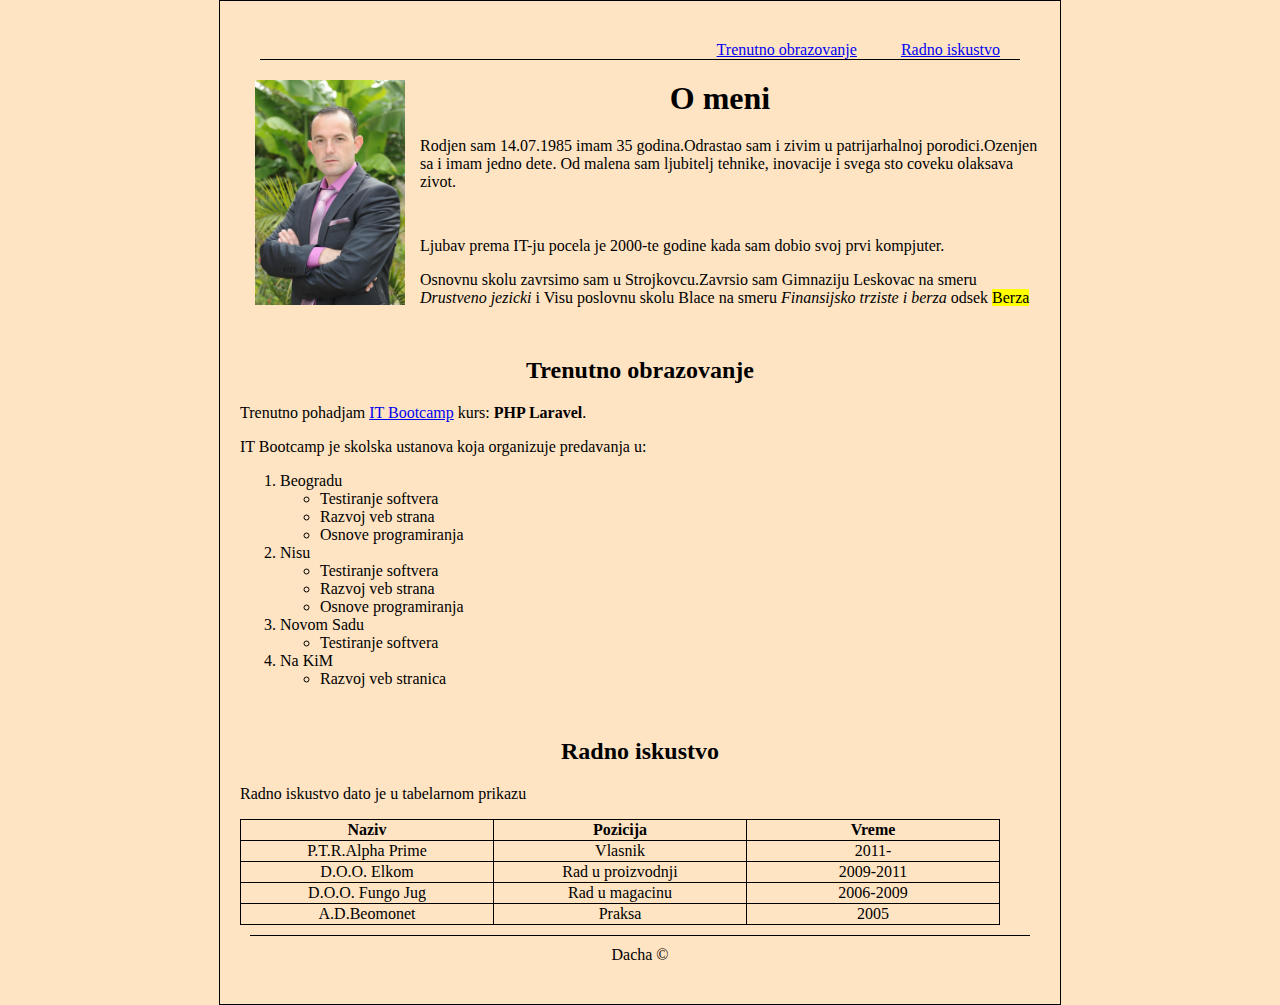
<file: D_03_7918_Dalibor_Marinkovic/index.html>
<!DOCTYPE html>
<html lang="en">

<head>
    <meta charset="UTF-8">
    <meta name="viewport" content="width=device-width, initial-scale=1.0">
    <title>Dalibor Marinkovic</title>
    <link rel="stylesheet" href="style.css">
</head>

<body>
    <div id="wrapper">
        <div id="nav">
            <a href="#obrazovanje">Trenutno obrazovanje</a>
            <a href="#rad">Radno iskustvo</a>
        </div>
        <div id="conteiner">
            <img id="dacha" src="dacha.jpg" alt="Dalibor">
            <h1>O meni</h1>
            <p class="main-p">Rodjen sam 14.07.1985 imam 35 godina.Odrastao sam i zivim u patrijarhalnoj
                porodici.Ozenjen sa i imam jedno dete. Od malena sam ljubitelj tehnike, inovacije i svega sto coveku olaksava zivot.</p>
                <p>Ljubav prema IT-ju pocela je 2000-te godine kada sam dobio svoj prvi kompjuter. </p>
            <p class="main-p">Osnovnu skolu zavrsimo sam u Strojkovcu.Zavrsio sam Gimnaziju Leskovac na smeru
                <i>Drustveno jezicki</i> i Visu poslovnu skolu Blace na smeru <i>Finansijsko trziste i berza</i> odsek <mark>Berza</mark></p>
            <h2 id="obrazovanje">Trenutno obrazovanje</h2>
            <p>Trenutno pohadjam <a href="https://itbootcamp.rs/">IT Bootcamp</a> kurs: <b>PHP Laravel</b>.</p>
            <P>IT Bootcamp je skolska ustanova koja organizuje predavanja u:</P>
            <ol>
                <li>
                    Beogradu
                    <ul>
                        <li>Testiranje softvera</li>
                        <li>Razvoj veb strana</li>
                        <li>Osnove programiranja</li>
                    </ul>
                </li>
                <li>
                    Nisu
                    <ul>
                        <li>Testiranje softvera</li>
                        <li>Razvoj veb strana</li>
                        <li>Osnove programiranja</li>
                    </ul>
                </li>
                <li>
                    Novom Sadu
                    <ul>
                        <li>Testiranje softvera</li>
                    </ul>
                </li>
                <li>
                    Na KiM
                    <ul>
                        <li>Razvoj veb stranica</li>
                    </ul>
                </li>
                </li>
            </ol>
            <h2 id="rad">Radno iskustvo</h2>
            <p>Radno iskustvo dato je u tabelarnom prikazu</p>
            <table>
                <tr>
                    <th>Naziv</th>
                    <th>Pozicija</th>
                    <th>Vreme</th>
                </tr>
                <tr>
                    <td>P.T.R.Alpha Prime</td>
                    <td>Vlasnik</td>
                    <td>2011-</td>
                </tr>
                <tr>
                    <td>D.O.O. Elkom</td>
                    <td>Rad u proizvodnji</td>
                    <td>2009-2011</td>
                </tr>
                <tr>
                    <td>D.O.O. Fungo Jug</td>
                    <td>Rad u magacinu</td>
                    <td>2006-2009</td>
                </tr>
                <tr>
                    <td>A.D.Beomonet</td>
                    <td>Praksa</td>
                    <td>2005</td>
                </tr>
            </table>
        </div>
        <footer>Dacha &copy</footer>
    </div>
    <!--kraj -->
</body>

</html>
</file>
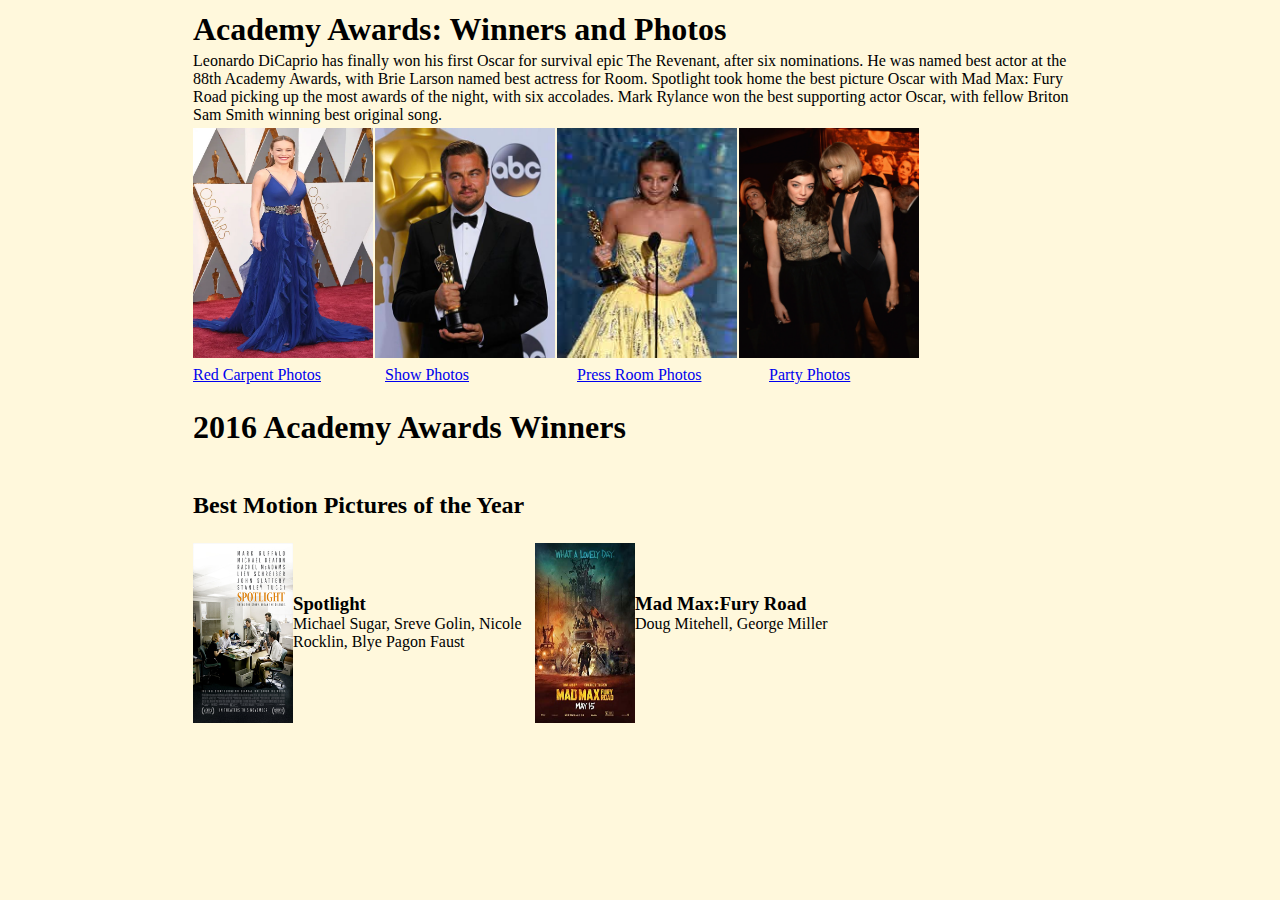
<file: D_04_7918_Dalibor_Marinkovic/index.html>
<!DOCTYPE html>
<html lang="en">

<head>
    <meta charset="UTF-8">
    <meta name="viewport" content="width=device-width, initial-scale=1.0">
    <title>Cetvrti zadatak</title>
    <link rel="stylesheet" href="style.css">
</head>

<body>
    <table>
        <tr>
            <th colspan="4">
                <p id="title">Academy Awards: Winners and Photos</p>
            </th>
        </tr>
        <tr>
            <td colspan="4">Leonardo DiCaprio has finally won his first Oscar for survival epic The Revenant, after six
                nominations. He was named best actor at the 88th Academy Awards, with Brie Larson named best actress for
                Room.
                Spotlight took home the best picture Oscar with Mad Max: Fury Road picking up the most awards of the
                night, with six accolades. Mark Rylance won the best supporting actor Oscar, with fellow Briton Sam
                Smith winning best original song.</td>
        </tr>
        <tr>
            <td><a href="https://en.wikipedia.org/wiki/Brie_Larson"><img src="brie.webp" class="acters" alt="Brie"></a>
            </td>
            <td><a href="https://en.wikipedia.org/wiki/Leonardo_DiCaprio"><img src="leo.jpg" class="acters"
                        alt="DiCaprio"></a></td>
            <td><a href="https://en.wikipedia.org/wiki/Alicia_Vikander"><img src="alicia.jpeg" class="acters"
                        alt="Alicia"></a></td>
            <td><a href="https://oscar.go.com/photos/2016/oscar-performances-2016/_t2_2136"><img src="party.webp"
                        class="acters" alt="Performance"></a></td>
        </tr>
        <tr>
            <td class="links"><a
                    href="https://oscar.go.com/red-carpet/photos/2016-oscar-red-carpet-arrivals/_i2y9834">Red Carpent
                    Photos</a></td>
            <td class="links"><a
                    href="https://oscar.go.com/photos/2016/2016-oscar-nominees-on-the-red-carpet/_i2y9835">Show
                    Photos</a></td>
            <td class="links"><a
                    href="https://oscar.go.com/photos/2016/oscars-2016-nominees-luncheon/2000x1000_bryancranston_quote-2">Press
                    Room Photos</a></td>
            <td class="links"><a href="https://oscar.go.com/photos/2016/oscars-2016-sci-tech-awards">Party Photos</a>
            </td>
        </tr>
        <tr>
            <td colspan="4">
                <h1>2016 Academy Awards Winners</h1>
            </td>
        </tr>
        <tr>
            <td colspan="4">
                <h2>Best Motion Pictures of the Year</h2>
            </td>
        </tr>
        <tr>
            <td colspan="2" class="awarded">
                <a href="https://www.imdb.com/title/tt1895587/?ref_=ttfc_fc_tt"><img src="spotlight.jpg" alt="spotlight" class="movies"></a>
                <h3>Spotlight</h3>
                <p>Michael Sugar, Sreve Golin, Nicole Rocklin, Blye Pagon Faust</p>
            </td>
            <td colspan="2" class="awarded">
                <a href="https://www.imdb.com/title/tt1392190/"><img src="madmax.jpg" alt="madmax" class="movies"></a>
                <h3>Mad Max:Fury Road</h3>
                <p>Doug Mitehell, George Miller</p>
            </td>
        </tr>
    </table>
</body>

</html>
</file>
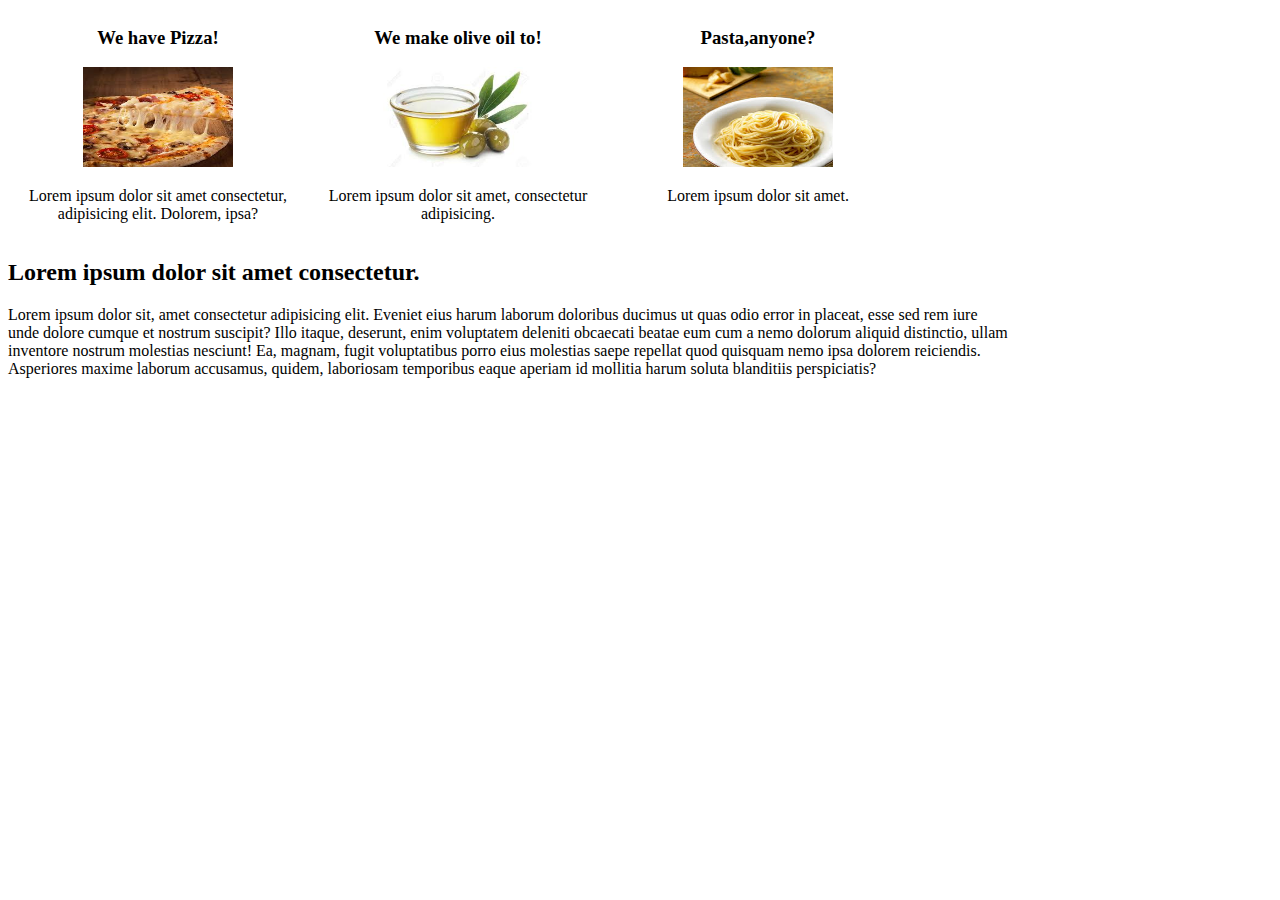
<file: D_05_7918_Dalibor_Marinkovic/index.html>
<!DOCTYPE html>
<html lang="en">

<head>
    <meta charset="UTF-8">
    <meta name="viewport" content="width=device-width, initial-scale=1.0">
    <title>Domaci br 5</title>
    <style>
        section {
            overflow: hidden;
        }

        div {
            float: left;
            width: 300px;
            text-align: center;
        }

        img {
            width: 150px;
            height: 100px;
        }

        aside {
            text-align: left;
        }

        #wrapper {
            width: 1000px;
        }
    </style>
</head>

<body>
    <div id="wrapper">
        <section>
            <div>
                <h3>We have Pizza!</h3>
                <img src="pizza.jpeg" alt="Pizza">
                <p>Lorem ipsum dolor sit amet consectetur, adipisicing elit. Dolorem, ipsa?</p>
            </div>
            <div>
                <h3>We make olive oil to!</h3>
                <img src="olive.jpeg" alt="OLive oil">
                <p>Lorem ipsum dolor sit amet, consectetur adipisicing.</p>
            </div>
            <div>
                <h3>Pasta,anyone?</h3>
                <img src="pasta.jpeg" alt="Pasta">
                <p>Lorem ipsum dolor sit amet.</p>
            </div>
        </section>
        <aside>
            <h2>Lorem ipsum dolor sit amet consectetur.</h2>
            <p>Lorem ipsum dolor sit, amet consectetur adipisicing elit. Eveniet eius harum laborum doloribus ducimus ut
                quas odio error in placeat, esse sed rem iure unde dolore cumque et nostrum suscipit? Illo itaque,
                deserunt, enim voluptatem deleniti obcaecati beatae eum cum a nemo dolorum aliquid distinctio, ullam
                inventore nostrum molestias nesciunt! Ea, magnam, fugit voluptatibus porro eius molestias saepe repellat
                quod quisquam nemo ipsa dolorem reiciendis. Asperiores maxime laborum accusamus, quidem, laboriosam
                temporibus eaque aperiam id mollitia harum soluta blanditiis perspiciatis?</p>
        </aside>
    </div>
</body>

</html>
</file>
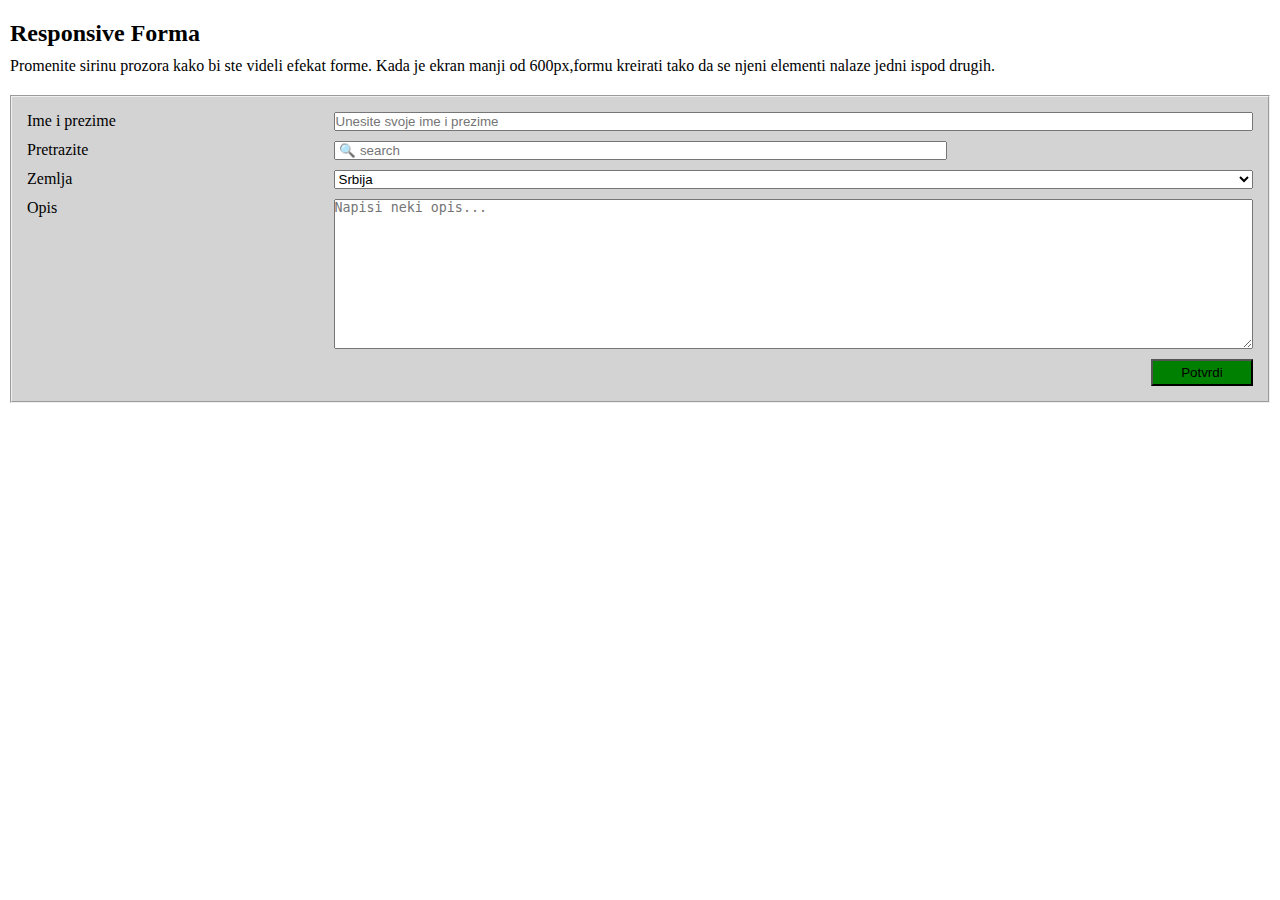
<file: D_06_7918_Dalibor_Marinkovic/index.html>
<!DOCTYPE html>
<html lang="en">

<head>
    <meta charset="UTF-8">
    <meta name="viewport" content="width=device-width, initial-scale=1.0">
    <link rel="stylesheet" href="style.css">
    <title>Grid</title>
</head>

<body>
    <div id="wrapper">
        <header>
        <h2>Responsive Forma</h2>
        <p>Promenite sirinu prozora kako bi ste videli efekat forme. Kada je ekran manji od 600px,formu kreirati tako da se njeni elementi nalaze jedni ispod drugih.</p>
        </header>
        <fieldset>
            <form>
                <p class="row">
                    <label class="col-3">Ime i prezime</label>
                    <input class="col-9" type="text" placeholder="Unesite svoje ime i prezime">
                </p>
                <p class="row">
                    <label class="col-3">Pretrazite</label>
                    <input id="special" class="col-6" ype="search" placeholder=" &#128269 search">
                </p>
                <p class="row">
                    <label class="col-3">Zemlja</label>
                    <select class="col-9">
                        <option value="Srbija">Srbija</option>
                        <option value="Rusija">Rusija</option>
                        <option value="Kina">Kina</option>
                    </select>
                </p>
                <p class="row">
                    <label class="col-3">Opis</label>
                    <textarea class="col-9" type="textarea" placeholder="Napisi neki opis..."></textarea>
                </p>
                <p class="row">
                    <input id="button" class="col-1" type="button" value="Potvrdi">
                       
                </p>
            </form>
        </fieldset>
    </div>

</body>

</html>
</file>
<file: D_03_7918_Dalibor_Marinkovic/style.css>
body{
    margin: 0;
    padding: 0;
    background-color: bisque;
}
#wrapper{
    padding: 20px;
    width: 800px;
    margin: 0 auto;
    border: black 1px solid;
}
#nav{
    text-align: right;
    margin: 20px;
    border-bottom: black 1px solid;
}
#nav a{
    padding: 20px;
}
#dacha{
    margin:0 15px;
    width: 150px;
    float: left;
}
h1, h2{
    margin: 20px;
    text-align: center;
}
.main-p{
    padding-bottom: 30px;
}
#rad{
    margin-top: 50px;
}
table{
    border-collapse: collapse;
}
th,td{
    width: 250px;
    text-align: center;
    border: black 1px solid;
    border-collapse: collapse;
}
footer{
    text-align: center;
    margin: 10px;
    padding: 10px;
    border-top: black 1px solid;
}
</file>
<file: D_04_7918_Dalibor_Marinkovic/style.css>
body{
    background: cornsilk;
}
table{
    width: 900px;
    margin: 0 auto;
}
th,td{
    text-align: left;
    float: left;
}
#title{
    font-size: 2em;
}
.links{
    width: 190px;
}
.acters{
    width: 180px;
    height: 230px; 
}
.movies{
    width: 100px;
    height: 180px;
}
.awarded{
    width: 340px;
}
.awarded a{
    float: left;
}
h3,p{
    margin: 0;
}
h3{
    margin-top: 50px;
}
</file>
<file: D_06_7918_Dalibor_Marinkovic/style.css>
*{
    box-sizing: border-box;
    margin: 0;
    padding: 0;
}
header{
    padding: 10px;
}
h2{
    padding: 10px 10px 10px 0;
}
fieldset{
    margin: 10px;
    padding: 10px;
    background-color: lightgrey;
}
.row{
    width: 100%;
    overflow: hidden;
    padding: 5px;
}
[class *="col-"]{
    float: left;
}
textarea{
    height: 150px;
}
/*dizajn za mobilne*/
@media only screen and (max-width: 600px){
    [class *="col-"]{
        width: 100%;
    }
    #special{
        width:50%
    }
    header{
        width: 100%;
    }
}
/*dizajn za desktop*/
@media only screen and (min-width: 600px){
    .col-1{
        width: 8.33%;
    }
    .col-2{
        width: 16.66%;
    }
    .col-3{
        width: 25%;
    }
    .col-4{
        width: 33.33;
    }
    .col-5{
        width: 41.66%;
    }
    .col-6{
        width: 50%;
    }
    .col-7{
        width:58.33
    }
    .col-8{
        width: 66.66;
    }
    .col-9{
        width: 75%;
    }
    .col-10{
        width: 83.33%;
    }
    .col-11{
        width: 91.66%;
    }
    .col-12{
        width:100%
        }
}
#button{
    background-color: green;
    padding: 4px;
    float: right;
}
</file>
